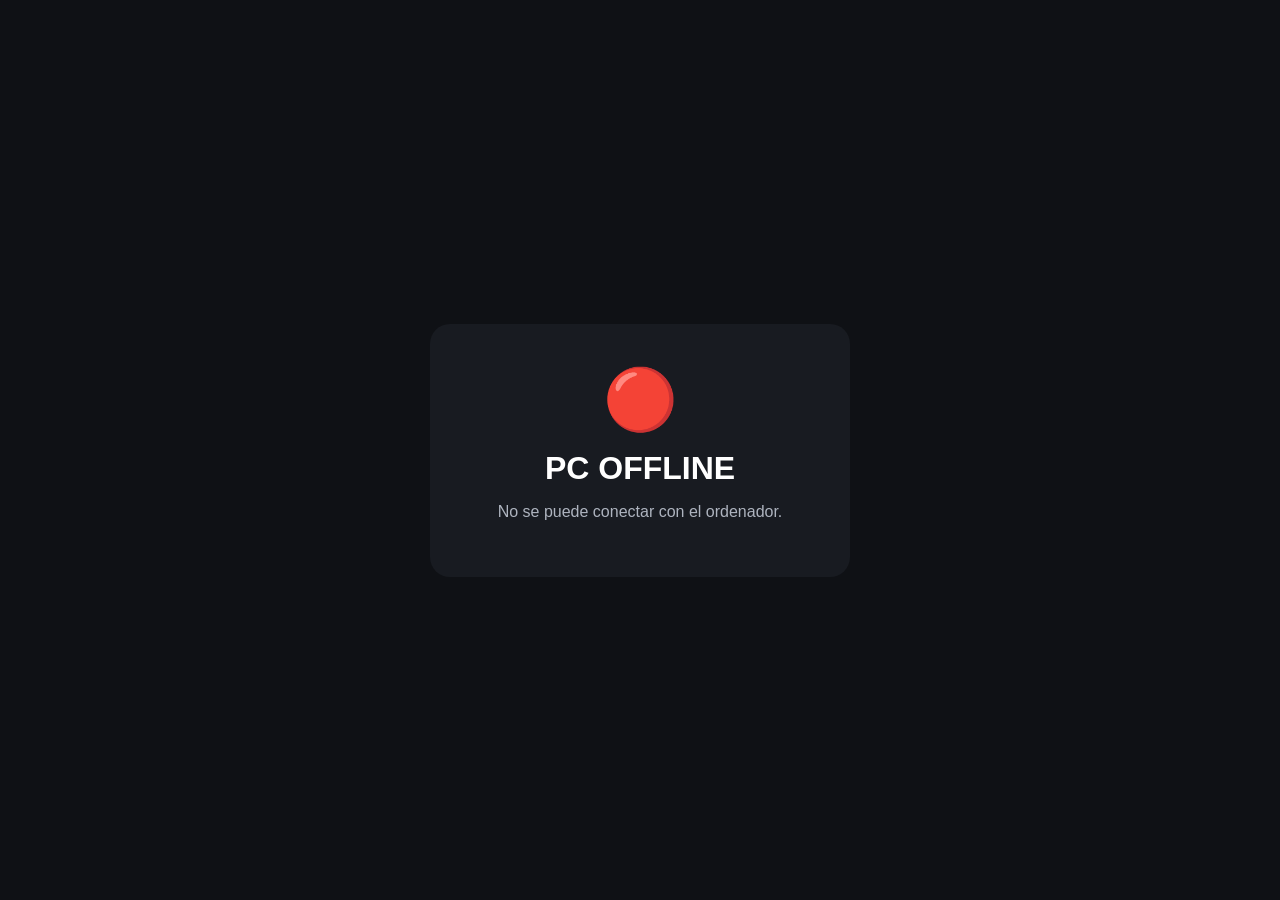
<file: PcRemote/templates/offline.html>
<!DOCTYPE html>
<html lang="es">
<head>
    <meta charset="UTF-8">
    <meta name="viewport" content="width=device-width, initial-scale=1.0">
    <title>PcRemote - Offline</title>

    <style>
        * {
            box-sizing: border-box;
        }

        body {
            margin: 0;
            min-height: 100vh;
            display: flex;
            align-items: center;
            justify-content: center;
            background: #0f1115;
            color: white;
            font-family: Arial, sans-serif;
        }

        .card {
            width: 90%;
            max-width: 420px;
            padding: 40px 25px;
            text-align: center;
            background: #181b21;
            border-radius: 20px;
        }

        .icon {
            font-size: 60px;
            margin-bottom: 15px;
        }

        h1 {
            margin: 0 0 10px;
        }

        p {
            color: #aeb4bf;
        }
    </style>
</head>

<body>

    <div class="card">
        <div class="icon">🔴</div>
        <h1>PC OFFLINE</h1>
        <p>No se puede conectar con el ordenador.</p>
    </div>

</body>
</html>
</file>
